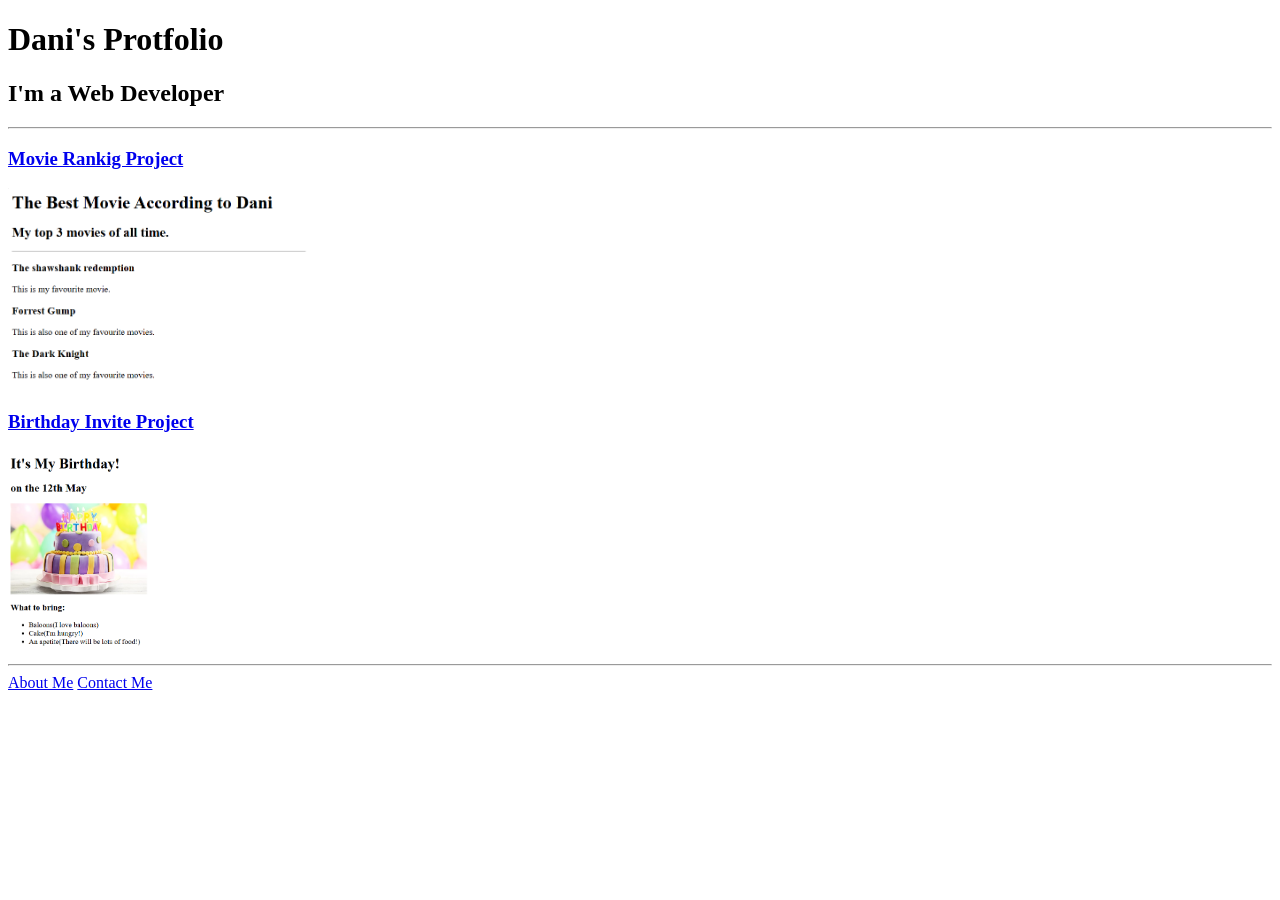
<file: 4.3 HTML Porfolio Project/index.html>
<!DOCTYPE html>
<html lang="en">
<head>
    <meta charset="UTF-8">
    <title>Dani's Protfolio</title>
</head>
<body>
    <h1>Dani's Protfolio</h1>
    <h2>I'm a Web Developer</h2>
    <hr/>
    <h3><a href="./assets/1.html">Movie Rankig Project</a></h3>
    <img src="./assets/images/Screenshot 2026-08-14 091942.png" alt="Movie Rankig Project" height="200"/>
    <h3><a href="./assets/index.html">Birthday Invite Project</a></h3>
    <img src="./assets/images/birthday-invite.png" alt="Birthday Invite Project" height="200"/>
    <hr />
    <a href="./public/about.html">About Me</a> <a href="./public/contact.html">Contact Me</a>
</body>
</html>
</file>
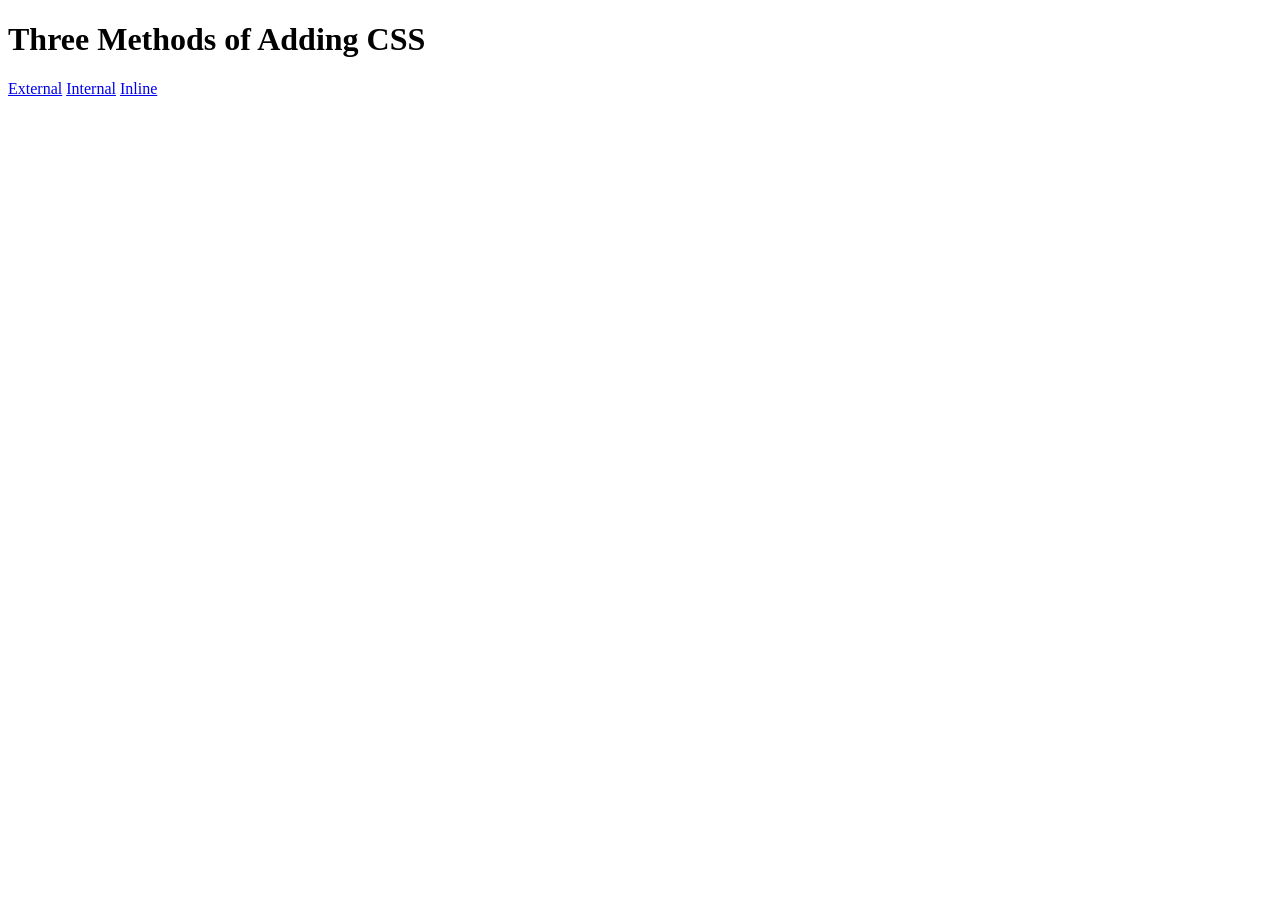
<file: 5.1. Adding CSS/index.html>
<!DOCTYPE html>
<html lang="en">

<head>
  <meta charset="UTF-8">
  <title>Adding CSS</title>
</head>

<body>
  <h1>Three Methods of Adding CSS</h1>
  <a href="./external.html">External</a>
  <a href="./internal.html">Internal</a>
  <a href="./inline.html">Inline</a>
</body>

</html>
</file>
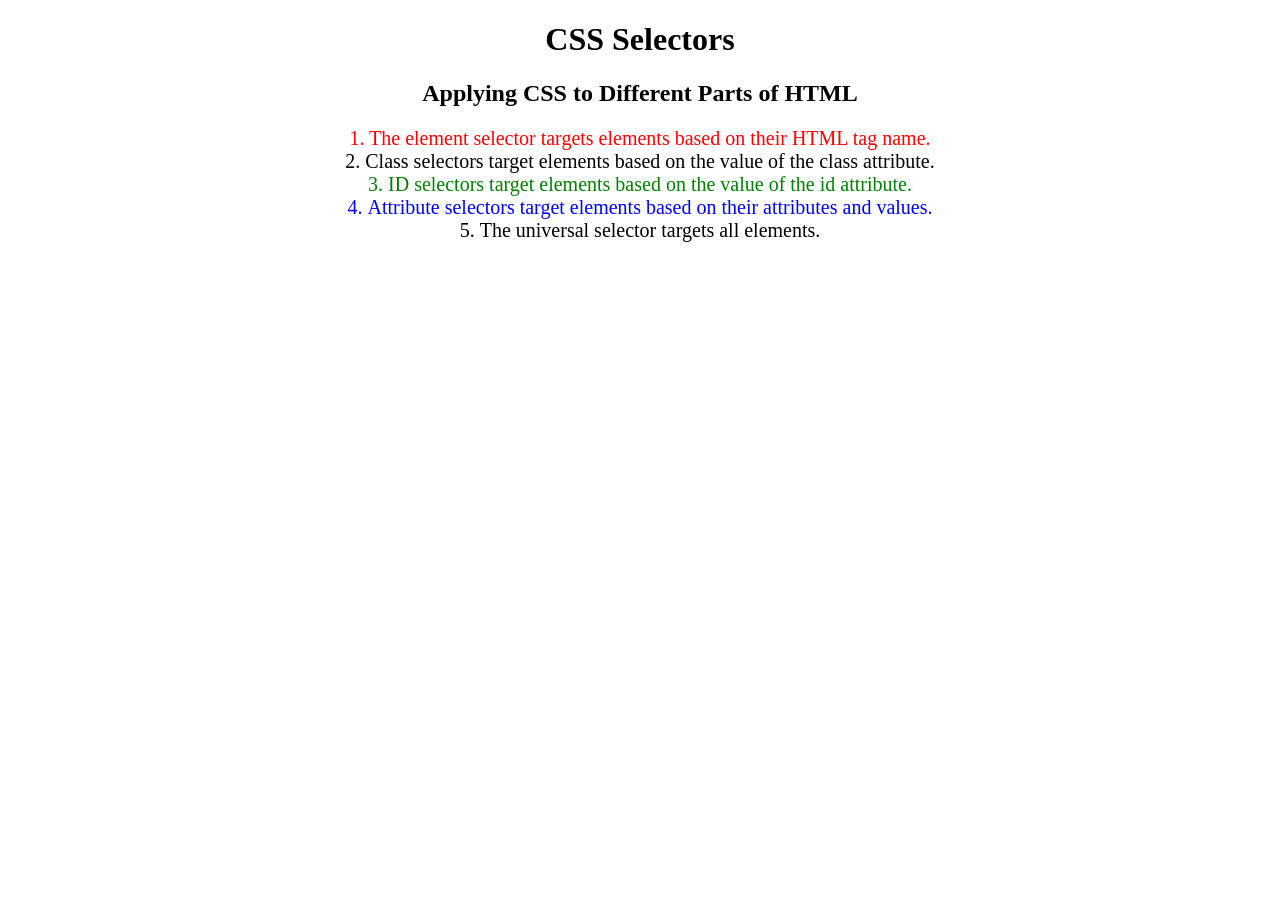
<file: 5.3 CSS Selectors/index.html>
<!DOCTYPE html>
<html lang="en">

<head>
  <meta charset="UTF-8">
  <title>CSS Selectors</title>
  <link rel="stylesheet" href="./style.css" />
</head>

<body>
  <h1>CSS Selectors</h1>
  <h2>Applying CSS to Different Parts of HTML</h2>
  <!-- TODO 1: Set the CSS for all paragraph tags to "color: red" -->
  <p class="note">1. The element selector targets elements based on their HTML tag name.</p>

  <ol>
    <!-- TODO 2: Set the CSS for all elements with a class of "note" to "font-size: 20px" -->
    <li class="note" value="2">Class selectors target elements based on the value of the class attribute.</li>

    <!-- TODO 3: Set the CSS for the element with an id of "id-selector-demo" to "color: green" -->
    <li class="note" id="id-selector-demo" value="3">ID selectors target elements based on the value of the id
      attribute.</li>

    <!-- TODO 4: Set the CSS for the li elements that have the "value" attribute set to "4" to have "color: blue" -->
    <li class="note" value="4">Attribute selectors target elements based on their attributes and values.</li>

    <!-- TODO 5: Set all elements to have "text-align: center" -->
    <li class="note" value="5">The universal selector targets all elements.</li>
  </ol>
</body>

</html>
</file>
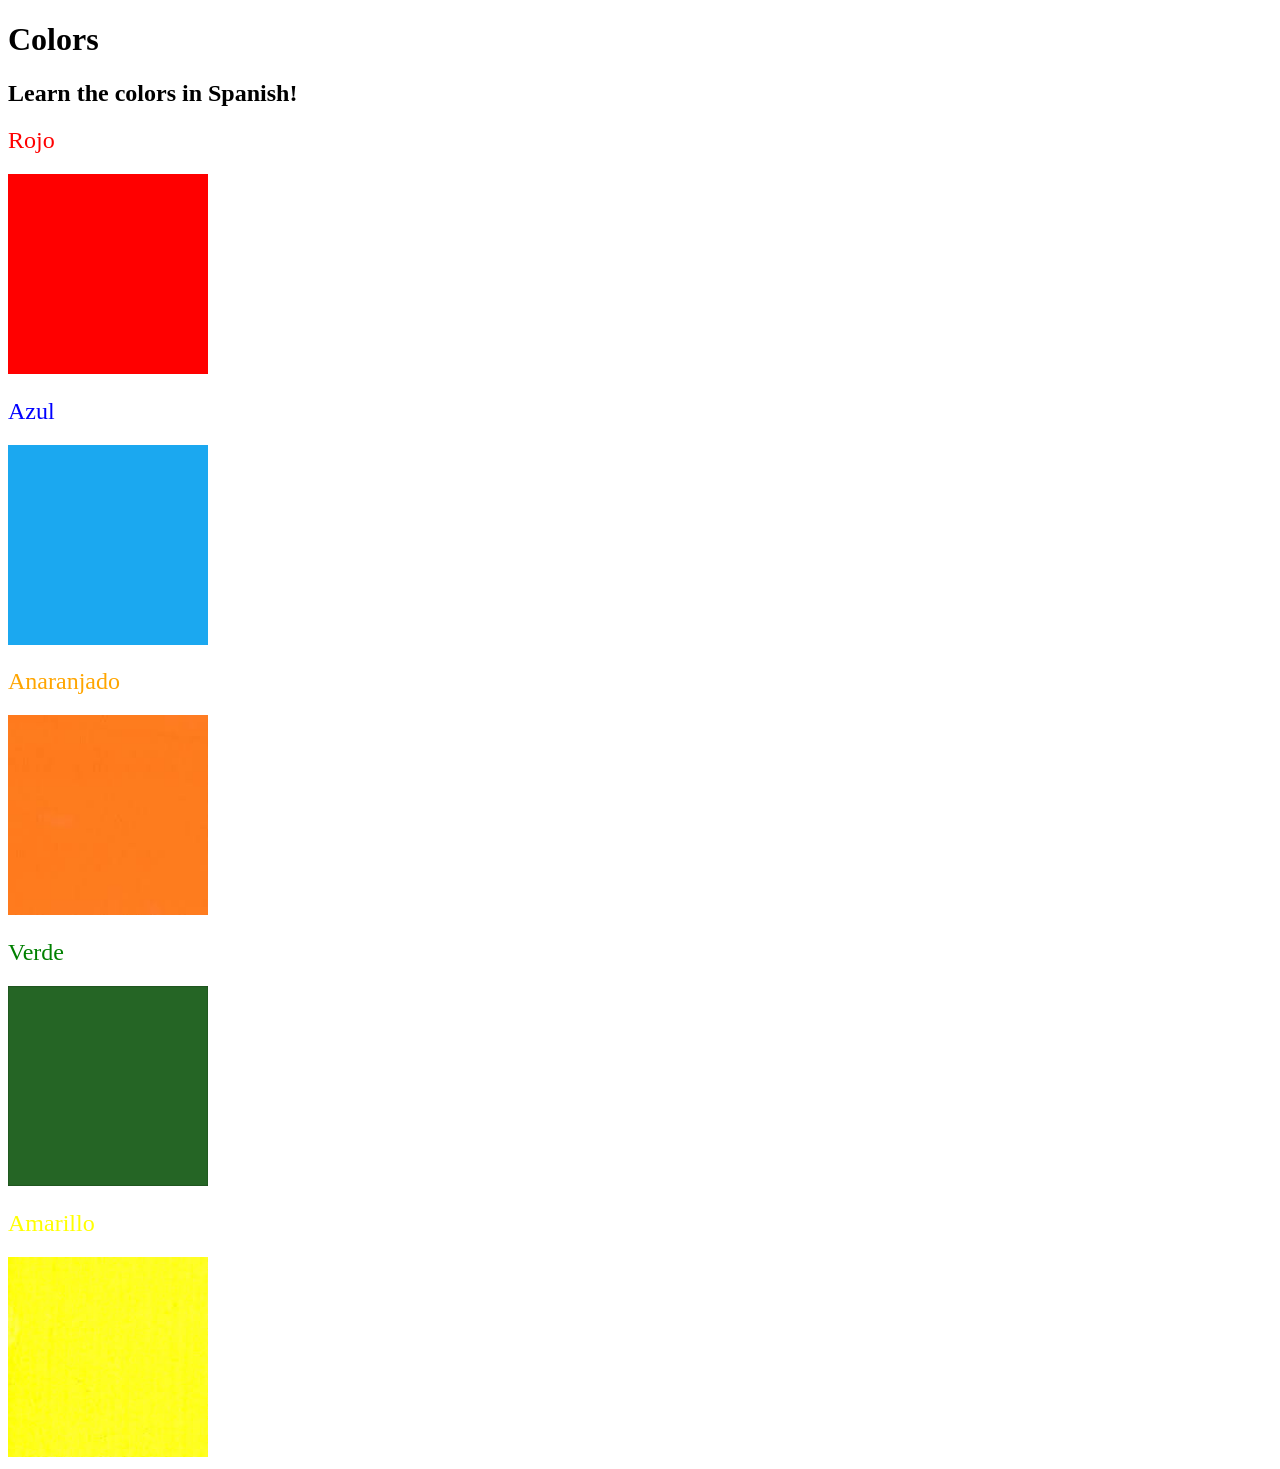
<file: 5.4-Color-Vocab-Project/index.html>
<!DOCTYPE html>
<html lang="en">
  <head>
    <meta charset="UTF-8" />
    <title>Spanish Vocabulary</title>
    <link rel="stylesheet" href="./style.css" />
  </head>

  <body>
    <h1>Colors</h1>
    <h2>Learn the colors in Spanish!</h2>
    <h2 class="color-title" id="red">Rojo</h2>
    <img src="./assets/images/red.png" alt="red" />

    <h2 class="color-title" id="blue">Azul</h2>
    <img src="./assets/images/blue.png" alt="blue" />

    <h2 class="color-title" id="orange">Anaranjado</h2>
    <img src="./assets/images/orange.png" alt="orange" />

    <h2 class="color-title" id="green">Verde</h2>
    <img src="./assets/images/green.png" alt="green" />

    <h2 class="color-title" id="yellow">Amarillo</h2>
    <img src="./assets/images/yellow.png" alt="yellow" />
  </body>
</html>

<!-- 
TODOs
IMPORTANT: You should not need to make ANY CHANGES to index.html
All code should be written in your CSS file.

1. Create a CSS file and incorporate it as an external stylesheet.
2. Use CSS to style each of the color titles to meaning. 
Hint: Use the id to help if you don't know the words in spanish.
3. Use CSS to change all the color titles to have "font-weight: normal;"
4. Use CSS (not HTML) to make all the images 200px heigh and 200px wide. 
Hint: 
https://developer.mozilla.org/en-US/docs/Web/CSS/height
https://developer.mozilla.org/en-US/docs/Web/CSS/width
-->
</file>
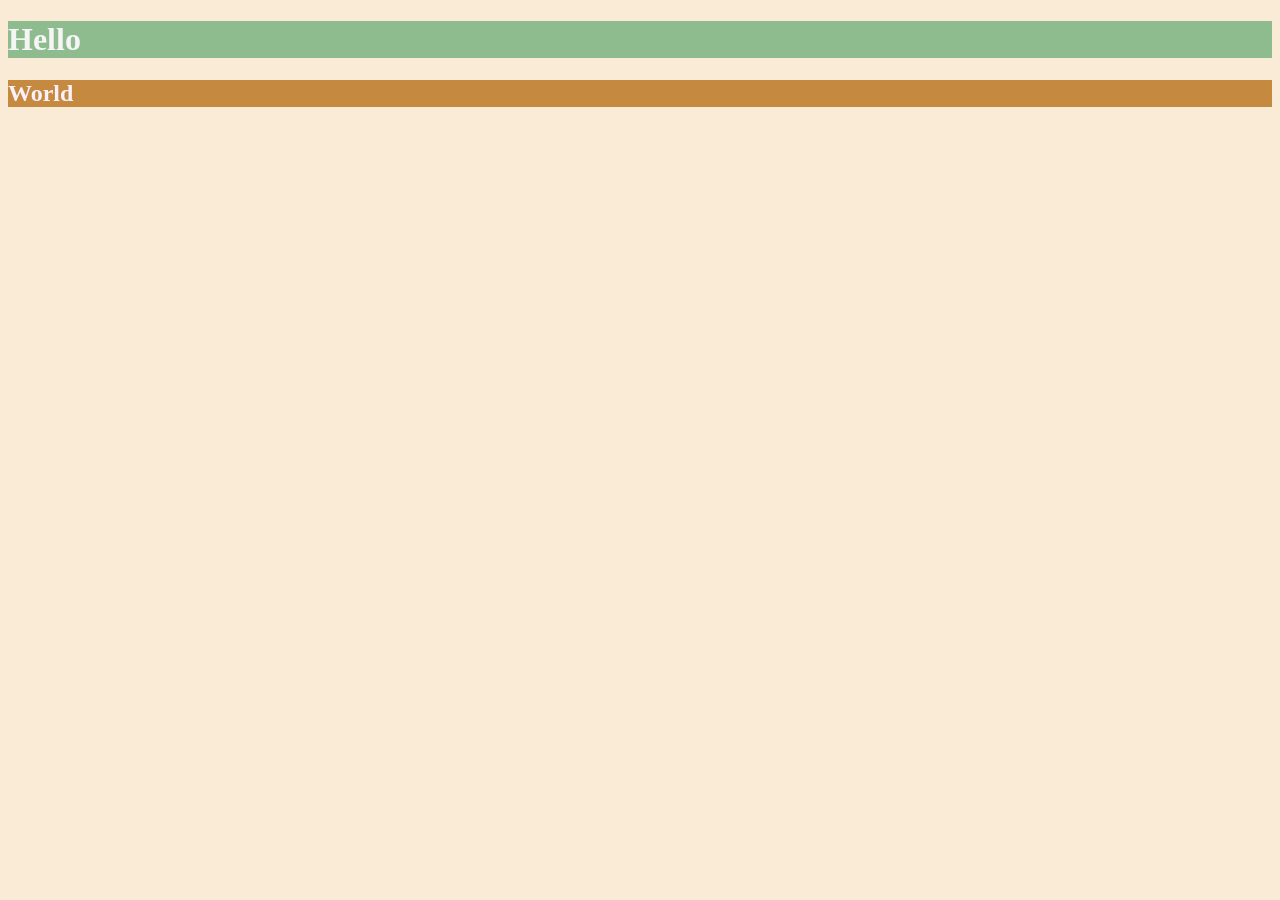
<file: 6.0 CSS Colors/index.html>
<!DOCTYPE html>
<html lang="en">

<head>
  <meta charset="UTF-8">
  <title>Colors</title>
  <style>
  *{
    background-color: antiquewhite;
  }
  h1{
    background-color: darkseagreen;
    color: whitesmoke;
  }
  h2{
    background-color: #C58940;
    color: #faf1f8;
  }
  </style>
</head>

<body>
  <h1>Hello</h1>
  <h2>World</h2>
</body>

</html>
</file>
<file: 5.3 CSS Selectors/style.css>
ol {
  margin-left: -40px;
  margin-top: -20px;
  list-style-position: inside;
}

/* Write your CSS below, don't change the rules above. */


p{
  color: red;
  text-align: center;
}
*{
  text-align: center;
}
#id-selector-demo{
  color: green;
}
.note {
  font-size: 20px;
}
li[value="4"]{
  color: blue;
}
</file>
<file: 5.4-Color-Vocab-Project/style.css>
img {
    height: 200px;
    width: 200px;
}
.color-title {
    font-weight: normal;
}
#red {
    color: red;
}
#blue {
    color: blue;
}
#green {
    color: green;
}
#yellow {
    color: yellow;
}
#orange {
    color: orange;
}
</file>
